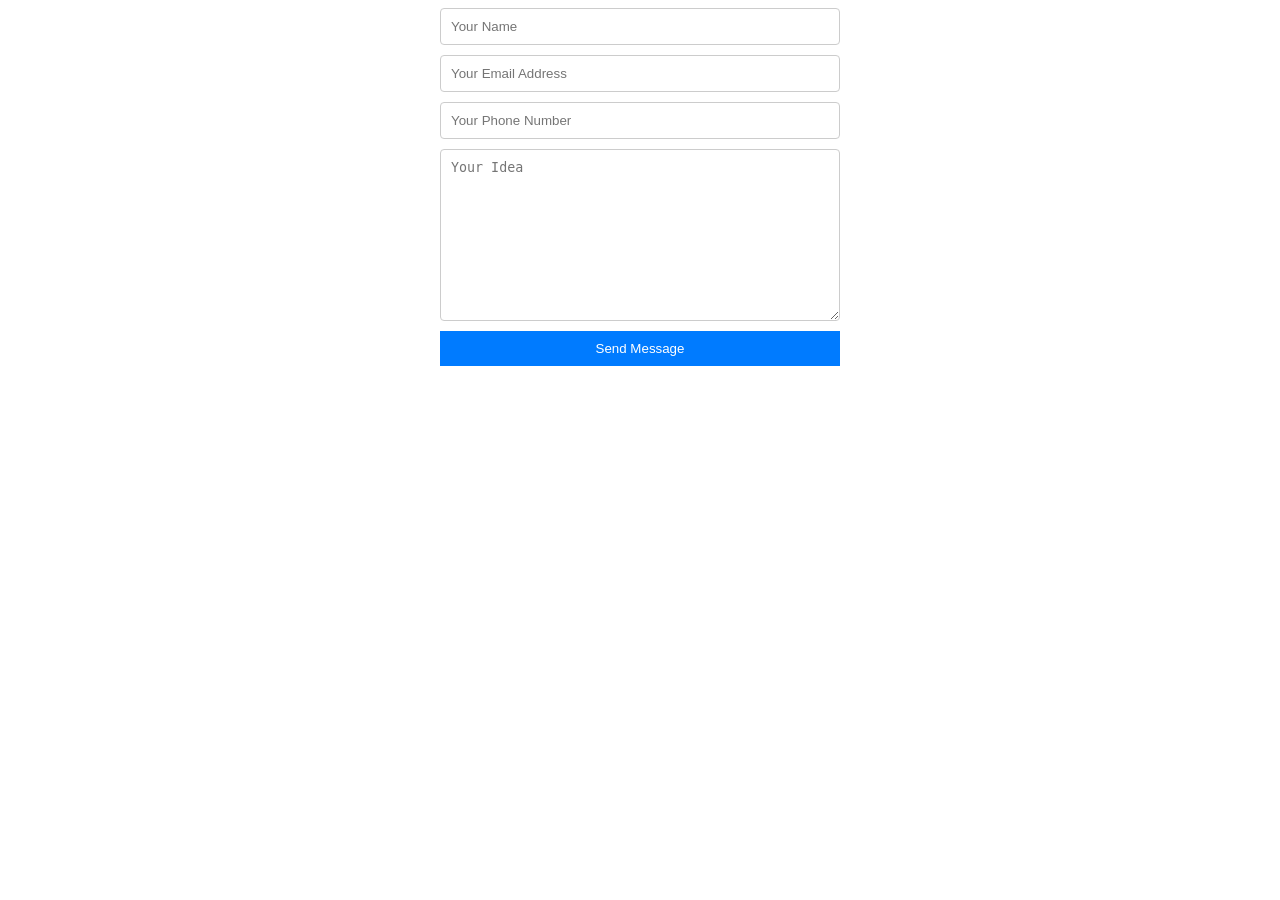
<file: frontend/index.html>
<!DOCTYPE html>
<html lang="en">
<head>
  <meta charset="UTF-8" />
  <meta name="viewport" content="width=device-width, initial-scale=1.0" />
  <title>Portfolio</title>
  <link rel="stylesheet" href="style.css" />
</head>
<body>
  <form id="contactForm" class="footer__form">
    <input type="text" name="name" placeholder="Your Name" required />
    <input type="email" name="email" placeholder="Your Email Address" required />
    <input type="text" name="phone" placeholder="Your Phone Number" required />
    <textarea name="idea" cols="30" rows="10" placeholder="Your Idea" required></textarea>
    <button type="submit" class="btn">Send Message</button>
    <p id="formMessage"></p>
  </form>
  <script src="script.js"></script>
</body>
</html>
</file>
<file: frontend/style.css>
body {
  font-family: Arial, sans-serif;
}
.footer__form {
  max-width: 400px;
  margin: auto;
  display: flex;
  flex-direction: column;
  gap: 10px;
}
input, textarea {
  padding: 10px;
  border: 1px solid #ccc;
  border-radius: 4px;
}
button {
  padding: 10px;
  background: #007bff;
  color: white;
  border: none;
  cursor: pointer;
}
#formMessage {
  text-align: center;
  font-weight: bold;
}
.success {
  color: green;
}
.error {
  color: red;
}
</file>
